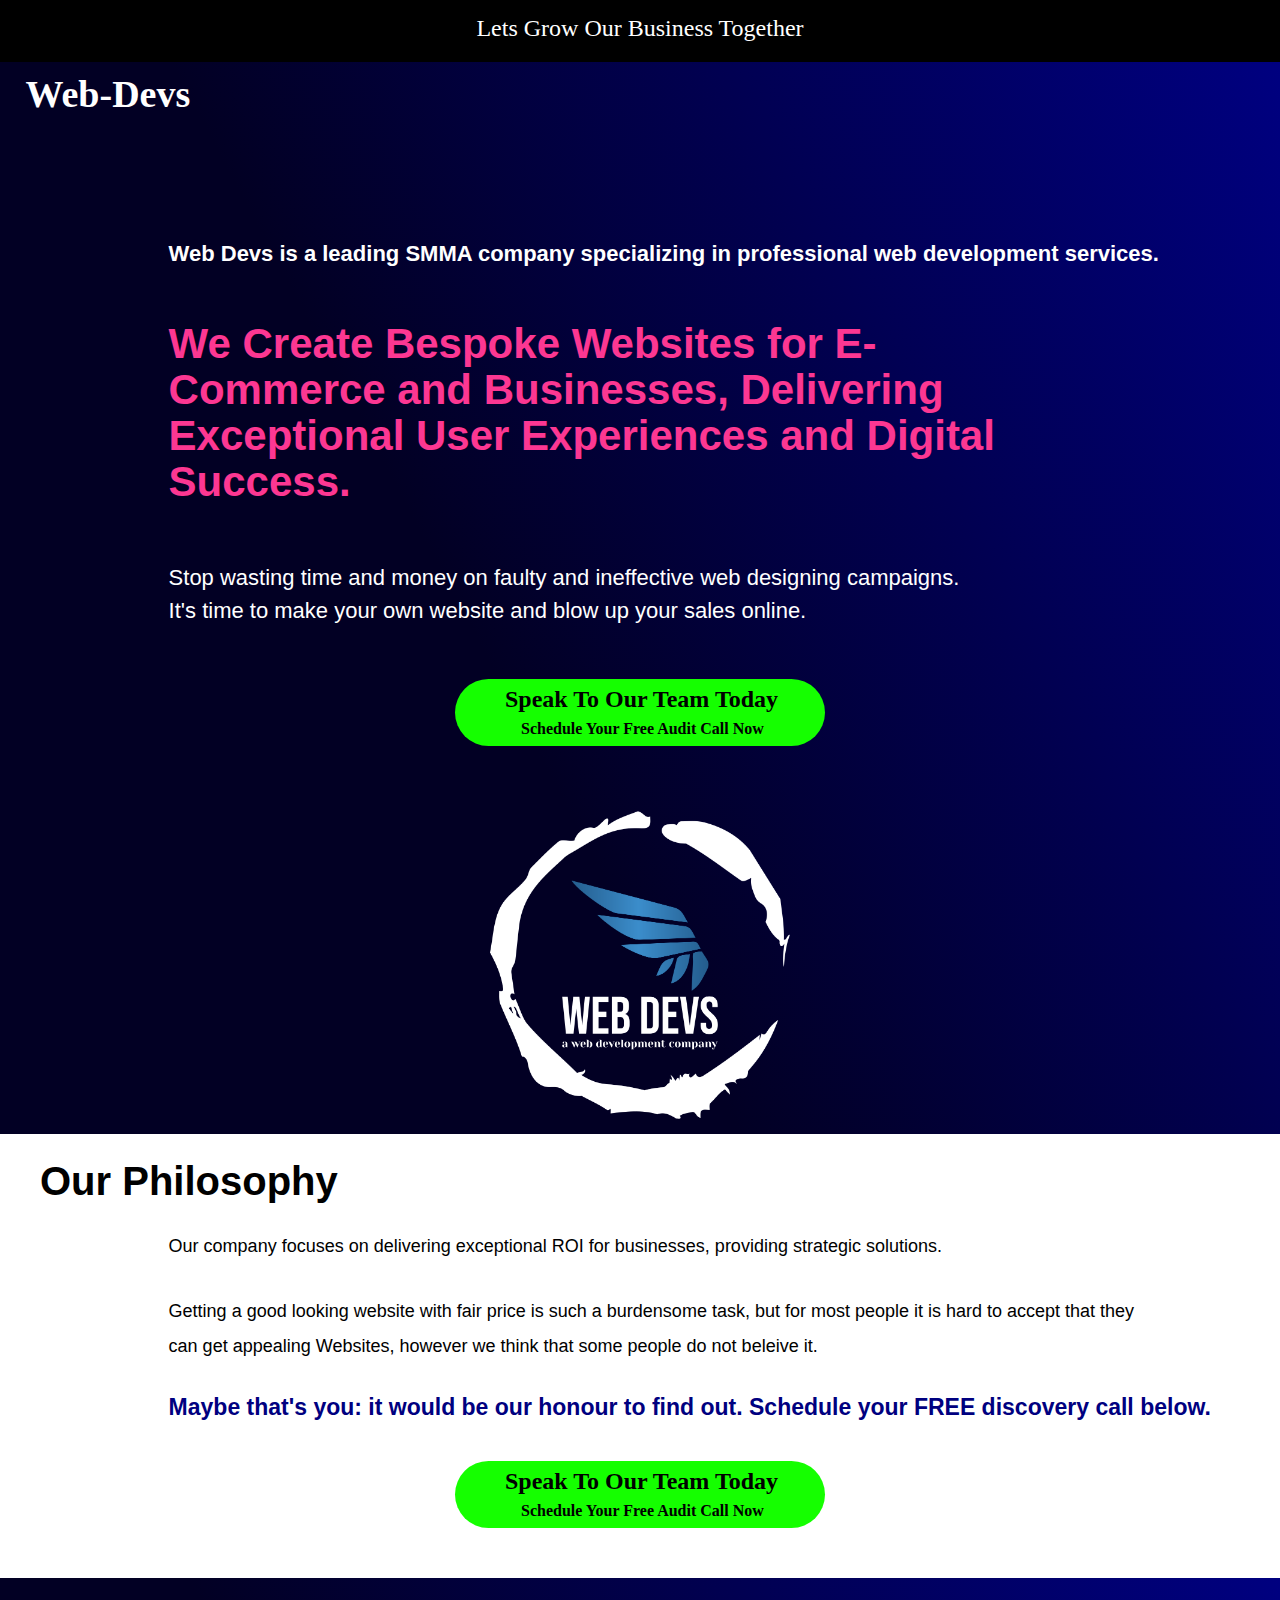
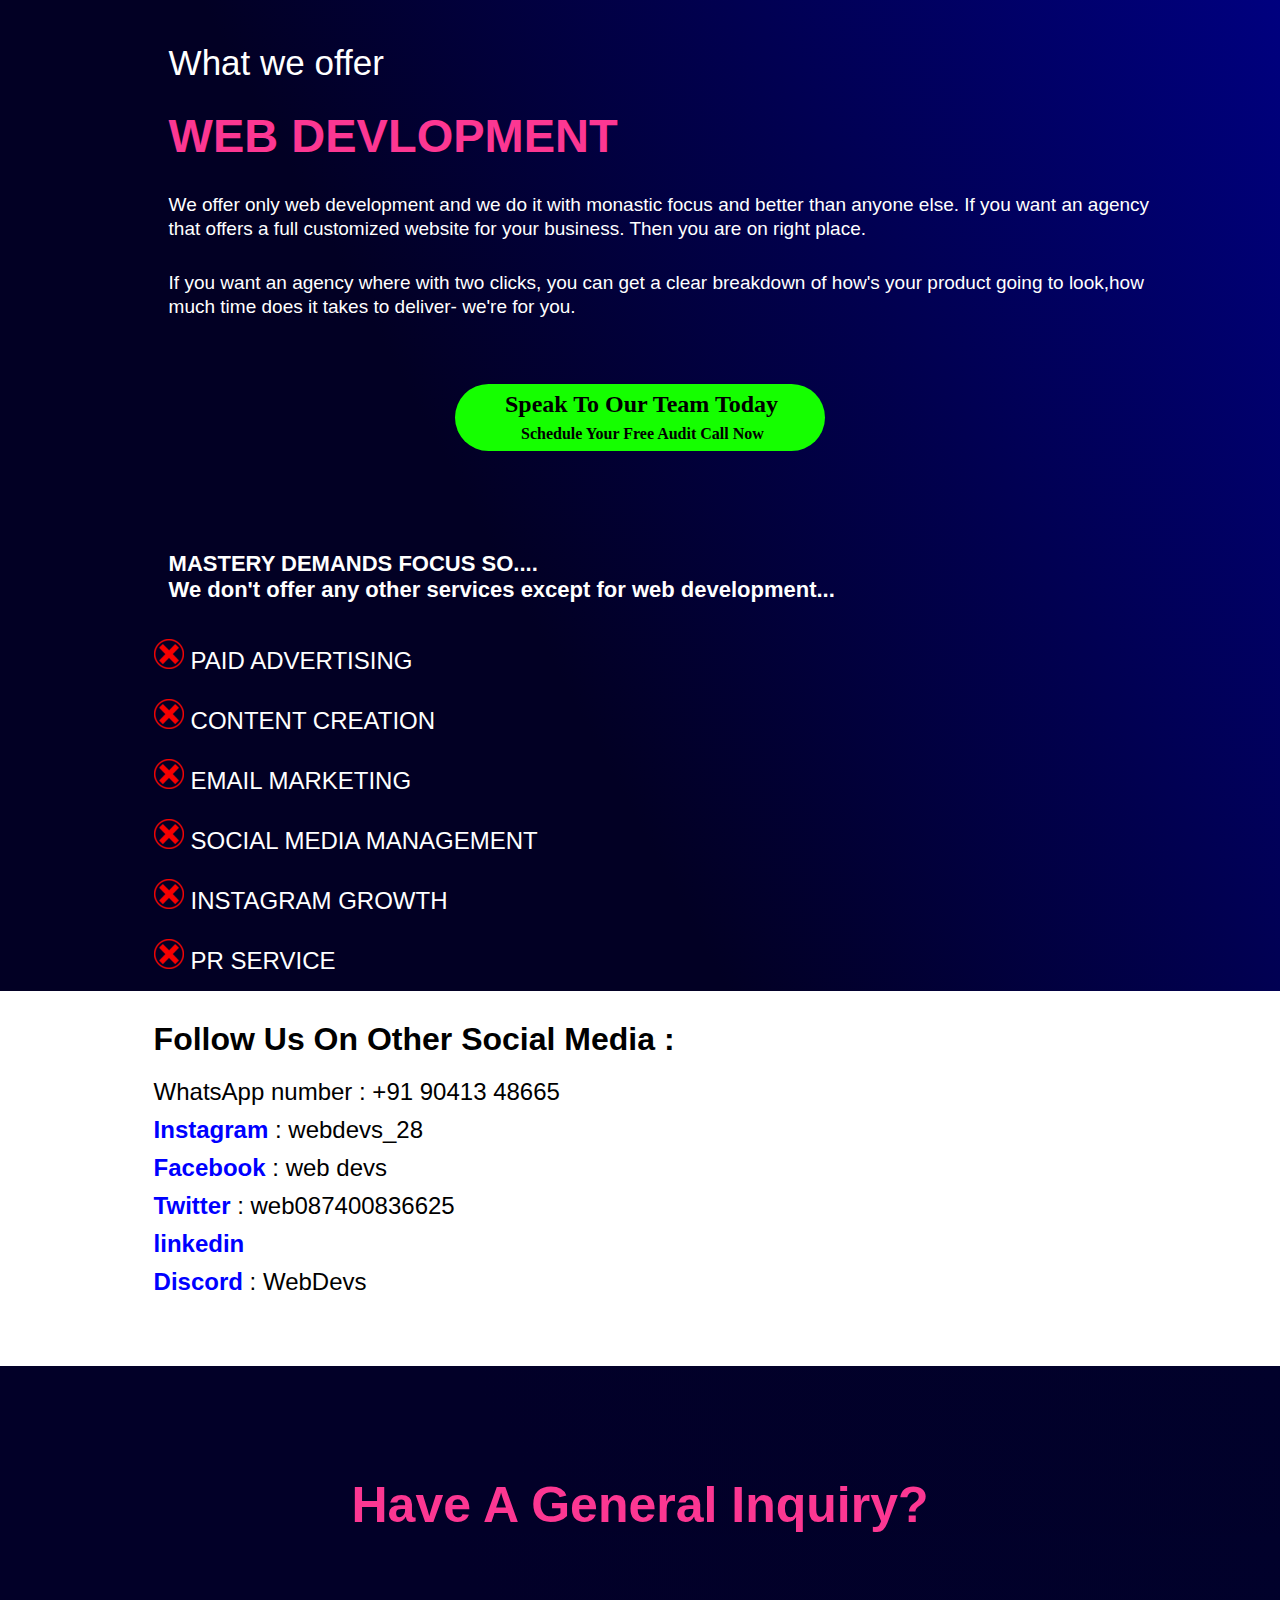
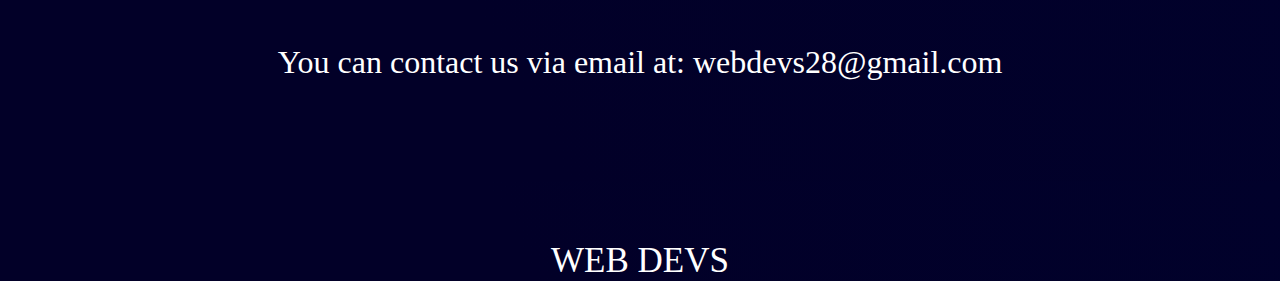
<file: index.html>
<!DOCTYPE html>
<html lang="en">
<head>
    <meta charset="UTF-8">
    <meta name="viewport" content="width=device-width, initial-scale=1.0">
    <meta name="description" content="web devs is a web developing agency. Make fully customized websites working with us. ">
    <link rel="stylesheet" href="./favicon.ico">
    <title>Web Devs: website designing agency</title>
    <link rel="stylesheet" href="./style.css">
</head>

<body>
    <header>
        <div>
            <big>
                <p id="salogan">Lets Grow Our Business Together</p>
            </big>
        </div>
    </header>
    <main>
        <div class="grad">
            <h1>
                <p id="nam">Web-</p>
                <p id="nam2">Devs</p>
            </h1>
            <p class="des">
                Web Devs is a leading SMMA company specializing in professional web development services.</p>
            <p class="pnk">We Create Bespoke Websites for E-Commerce and Businesses, Delivering Exceptional User
                Experiences
                and Digital Success.</p>
            <p class="des2">
                Stop wasting time and money on faulty and ineffective web designing campaigns.
            </p>
            <p class="des3">
                It's time to make your own website and blow up your sales online.
            </p>
            <div id="btn"><a href="/contact.html">Speak To Our Team Today</a>
                <a id="book" href="/contact.html">Schedule Your Free Audit Call Now</a>
            </div>
            <div class="img">
                <img src="/l1.png" width="300px" alt="Loading failed">
            </div>
        </div>
        <h2>Our Philosophy</h2>
        <div class="des4">
            Our company focuses on delivering exceptional ROI for businesses, providing strategic solutions.
        </div>
        <div class="des5">
            Getting a good looking website with fair price is such a
            burdensome task, but for most people it is hard to accept that they can get
            appealing Websites, however we think that some people do not beleive it.
        </div>
        <h3>
            Maybe that's you: it would be our honour to find out. Schedule your FREE discovery call below.
        </h3>
        <div id="btn"><a href="/contact.html">Speak To Our Team Today</a>
            <a id="book" href="/contact.html">Schedule Your Free Audit Call Now</a>
        </div>
        <div class="grad">
            <h2 id="offer">What we offer</h2>
            <p class="pnk2">WEB DEVLOPMENT</p>
            <p class="des6">We offer only web development and we do it with monastic focus and better than anyone else.
                If you want an agency that offers a full customized website for your business. Then you are on right
                place.</p>
            <p class="des7">If you want an agency where with two clicks, you can get a clear breakdown of how's your
                product going to look,how much time does it takes to deliver- we're for you.</p>
            <div id="btn2"><a href="/contact.html">Speak To Our Team Today</a>
                <a id="book2" href="/contact.html">Schedule Your Free Audit Call Now</a>

            </div>

            <div class="right">
                <h4>MASTERY DEMANDS FOCUS SO.... <br>
                    We don't offer any other services except for web development...</h4> <br>
                    <ul>
                        <li>PAID ADVERTISING</li>
                        <li>​CONTENT CREATION</li>
                        <li>​EMAIL MARKETING</li>
                        <li>​SOCIAL MEDIA MANAGEMENT</li>
                        <li>​INSTAGRAM GROWTH</li>
                        <li>​PR SERVICE</li>
                    </ul>
            </div>

        </div>
        </div>
    </main>
    <footer>
        <div class="scl">
            <div class="sc">Follow Us On Other Social Media :</div>
            <div class="sm">WhatsApp number : +91 90413 48665</div>
            <div class="sm"><a class="a" href="https://www.instagram.com/webdevs_28/">Instagram</a> : webdevs_28</div>
            <div class="sm"><a class="a" href="https://www.facebook.com/profile.php?id=100094586057803">Facebook</a> : web devs </div>
            <div class="sm"><a class="a" href="https://twitter.com/web087400836625">Twitter</a> : web087400836625</div>
            <div class="sm"><a class="a" href="https://www.linkedin.com/in/web-undefined-648981283/">linkedin</a></div>
            <div class="sm2"><a class="a" href="https://discord.gg/BYQY7YuW">Discord</a> : WebDevs</div>
        </div>
        <div class="ftr">
            <h6 class="pnk3">Have A General Inquiry?</h6> <br>
        </div>
        <div class="ftr">
            <p class="mail">You can contact us via email at: webdevs28@gmail.com</p>
        </div>
        <div class="ftr">
            <P class="hd">
                WEB DEVS
            </P>
        </div>
        </div>
    </footer>
</body>

</html>
</file>
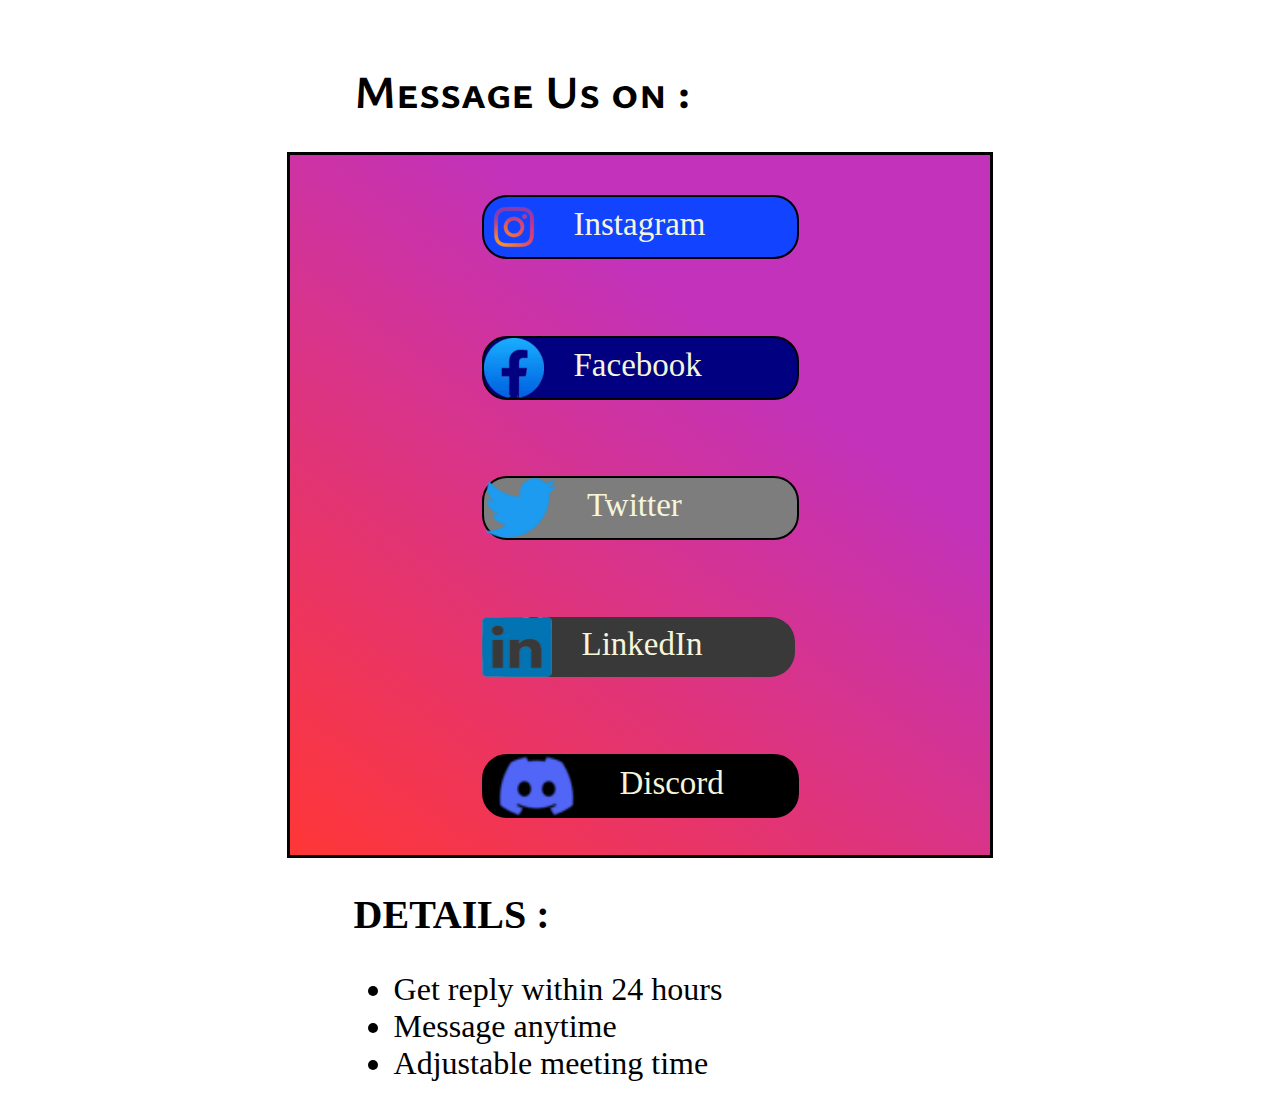
<file: contact.html>
<!DOCTYPE html>
<html lang="en">

<head>
  <meta charset="UTF-8">
  <meta name="viewport" content="width=device-width, initial-scale=1.0">
  <title>Document</title>
  <style>
    @import url('https://fonts.googleapis.com/css2?family=Caprasimo&family=Lato:wght@700&display=swap');
    @import url('https://fonts.googleapis.com/css2?family=Caprasimo&family=Lato:wght@700&family=Ysabeau+SC:wght@500&display=swap');
    @import url('https://fonts.googleapis.com/css2?family=Caprasimo&family=Cinzel:wght@500;600&family=Dancing+Script:wght@700&family=Lato:wght@700&family=Ysabeau+SC:wght@500&display=swap');

    h1 {
      display: flex;
      margin-left: 27vw;
      font-family: 'Caprasimo', cursive;
      font-family: 'Lato', sans-serif;
      font-family: 'Ysabeau SC', sans-serif;
      margin-top: 60px;
      font-size: 46px;
      font-weight: bolder;
    }

    .box {
      background: linear-gradient(37deg, rgb(255, 54, 54) 0%, rgb(194, 50, 186) 69%);
      width: 700px;
      height: 700px;
      justify-content: center;
      margin-left: auto;
      margin-right: auto;
      display: grid;
      border: 3px solid black;
    }

    .btn1 {
      width: 313px;
      height: 60px;
      border: 2px solid black;
      background-color: #1243ff;
      border-radius: 25px;
      display: flex;
      margin-top: 40px;
    }
    .btn1:hover{
      cursor: pointer;
    }
    .btn2 {
      width: 313px;
      height: 60px;
            border: 2px solid black;
      background-color: navy;
      border-radius: 25px;
      display: flex;
      margin-top: 40px;
    }
    .btn2:hover{
      cursor: pointer;
    }
    .btn3 {
      width: 313px;
      height: 60px;
            border: 2px solid black;
      background-color: #7d7d7d;
      border-radius: 25px;
      display: flex;
      margin-top: 40px;
    }
    .btn3:hover{
      cursor: pointer;
    }
    .btn4 {
      width: 313px;
      height: 60px;
      background-color: #393939;
           
      border-radius: 25px;
      display: flex;
      margin-top: 40px;
    }
    .btn4:hover{
      cursor: pointer;
    }
    .btn5 {
      width: 313px;
      height: 60px;
      background-color: black;
      border-radius: 25px;
      display: flex;
      margin-top: 40px;
            border: 2px solid black;
    }
    .btn5:hover{
      cursor: pointer;
    }

    span {
      margin-top: 9px;
      margin-left: 30px;
      font-size: 33px;
    }
    a{
      text-decoration: none;
      color: beige;
    }
    h2{
      margin-left: 27vw;
      font-size: 40px;
    }
    ul{
      margin-left: 27vw;
      font-size: xx-large;
    }
    @media (max-width:900px){
          .box{
            width: 550px;
          }
    }
    @media (max-width:500px){
      .box{
        width: 400px;
      }
      h1{
        align-self: center;
        font-size: xx-large;
        margin-left: 5px;
      }

}
  @media(max-width:633px){
    .box{
      width: 400px;
    }
    h1{
      margin-left: 35px;
    }
    h2{
      margin-left: 35px;
    }
    ul{
      margin-left: 35px;
    }
  }
  </style>
</head>

<body>
  <h1>Message Us on :</h1>
  <div class="box">
    <div class="btn1">
      <img src="./insta.png" alt="">
      <span><a href="https://www.instagram.com/webdevs_28/">Instagram</a></span>
    </div>
    <div class="btn2">
      <img src="./facebook.png" alt="">
      <span><a href="https://www.facebook.com/profile.php?id=100094586057803">Facebook</a></span>
    </div>
    <div class="btn3">
      <img src="./twt.png" alt="">
      <span><a href="https://twitter.com/web087400836625">Twitter</a></span>
    </div>
    <div class="btn4">
      <img src="./linked.png" width="70px" alt="">
      <span><a href="https://www.linkedin.com/in/web-undefined-648981283/">LinkedIn</a></span>
    </div>
    <div class="btn5">
      <img src="./rc.png" alt="">
      <span><a href="https://discord.gg/BYQY7YuW">Discord</a></span>
    </div>
  </div>
  <h2>DETAILS :</h2>
  <div class="detail">
    <ul>
      <li>Get reply within 24 hours</li>
      <li>Message anytime</li>
      <li>Adjustable meeting time</li>
    </ul>
  </div>
</body>

</html>
</file>
<file: style.css>
* {
    margin: 0;
    padding: 0;
}

@import url('https://fonts.googleapis.com/css2?family=Caprasimo&family=Lato:wght@700&display=swap');
@import url('https://fonts.googleapis.com/css2?family=Caprasimo&family=Lato:wght@700&family=Ysabeau+SC:wght@500&display=swap');
@import url('https://fonts.googleapis.com/css2?family=Caprasimo&family=Cinzel:wght@500;600&family=Dancing+Script:wght@700&family=Lato:wght@700&family=Ysabeau+SC:wght@500&display=swap');

header {
    background-color: black;
    display: flex;
    padding-bottom: 20px;
    justify-content: center;
}

#salogan {
    color: white;
    margin: 15px 10px 0px 10px;
    animation: top 4s 1;
    font-size: x-large;
}

@keyframes top {
    from {
        color: black;
    }

    to {
        color: white;
    }
}

.grad {
    background: rgb(2, 0, 36);
    background: linear-gradient(62deg, rgba(2, 0, 36, 1) 40%, rgb(0, 0, 128) 100%);

}

.des {
    font-size: 22px;
    font-weight: bolder;
    margin-left: 15px;
    padding: 25px;
    line-height: 35px;
    color: white;
    font-family: 'Caprasimo', cursive;
    font-family: 'Lato', sans-serif;
    font-family: 'Ysabeau SC', sans-serif;
    display: inline-block;
}

.des4 {
    font-size: large;
    font-weight: lighter;
    margin-left: 15px;
    padding: 25px;
    line-height: 35px;
    color: black;
    font-family: 'Caprasimo', cursive;
    font-family: 'Lato', sans-serif;
    font-family: 'Ysabeau SC', sans-serif;
    display: inline-block;
}

.des5 {
    font-size: large;
    margin-left: 15px;
    padding: 25px;
    line-height: 35px;
    color: black;
    font-family: 'Caprasimo', cursive;
    font-family: 'Lato', sans-serif;
    font-family: 'Ysabeau SC', sans-serif;
    display: inline-block;
}

.des6 {
    color: white;
    font-family: 'Helvetica Neue', Helvetica, Arial, sans-serif;
    font-size: 19px;
    margin-left: 15px;
    padding: 25px;
    font-weight: lighter;
}

.des7 {
    color: white;
    font-family: 'Helvetica Neue', Helvetica, Arial, sans-serif;
    font-size: 19px;
    margin-left: 15px;
    padding: 25px;
    font-weight: lighter;
}

h3 {
    margin-left: 15px;
    padding-left: 25px;
    padding-top: 30px;
    color: navy;
    font-size: 23px;
    font-family: 'Helvetica Neue', Helvetica, Arial, sans-serif;
}

.pnk {
    font-size: 42px;
    font-weight: bolder;
    margin-top: 0;
    margin-left: 15px;
    padding: 25px;
    padding-bottom: 20px;
    line-height: 46px;
    color: rgb(252, 55, 146);
    font-family: 'Helvetica Neue', Helvetica, Arial, sans-serif;
    display: inline-block;
}

.des2 {
    padding-left: 40px;
    color: white;
    font-size: 22px;
    padding-bottom: 2px;
    padding-right: 25px;
    font-family: 'Helvetica Neue', Helvetica, Arial, sans-serif;
}

.des3 {
    padding-left: 40px;
    color: white;
    font-size: 22px;
    padding-bottom: 15px;
    padding-right: 25px;
    font-family: 'Helvetica Neue', Helvetica, Arial, sans-serif;
}

#btn {
    display: flex;
    display: block;
    justify-content: center;
    align-self: center;
    /* background-color: rgb(0, 17, 255); */
    background-color: rgb(21, 255, 0);
    height: 60px;
    width: 320px;
    margin: auto;
    border-radius: 50px;
    margin-top: 40px;
    margin-bottom: 50px;
    font-size: x-large;
    font-weight: bolder;
    cursor: pointer;
    padding-left: 50px;
    transition: box-shadow 0.3s;
    padding-top: 7px;
    text-decoration: none;
}

#btn2 {
    display: inline-block;
    justify-content: center;
    align-self: center;
    /* background-color: rgb(0, 17, 255); */
    background-color: rgb(21, 255, 0);
    height: 60px;
    width: 320px;
    margin: auto;
    border-radius: 50px;
    margin-top: 40px;
    margin-bottom: 50px;
    font-size: x-large;
    font-weight: bolder;
    cursor: pointer;
    padding-left: 50px;
    transition: box-shadow 0.3s;
    padding-top: 7px;
    margin-left: 290px;
    text-decoration: none;
}

#book {
    font-size: medium;
    justify-content: center;
    align-items: center;
    padding-left: 16px;
    padding-top: 5px;
}

#book2 {
    font-size: medium;
    justify-content: center;
    align-items: center;
    padding-left: 16px;
    padding-top: 5px;
}

#btn:hover {
    box-shadow: 0 0 25px rgb(1, 238, 1)
}

#btn2:hover {
    box-shadow: 0 0 25px rgb(1, 238, 1)
}

a {
    text-decoration: none;
    color: black;
}

.img {
    display: flex;
    margin: auto;
    justify-content: center;
}

h1 {

    display: flex;
    font-size: xx-large;
    padding: auto;
    color: white;
    font-size: 38px;
}

#offer {
    color: white;
    font-family: 'Helvetica Neue', Helvetica, Arial, sans-serif;
    font-size: 35px;
    margin-left: 15px;
    padding: 25px;
    padding-top: 65px;
    font-weight: 450;
}

.pnk2 {
    color: rgb(252, 55, 146);
    margin-left: 15px;
    padding: 25px;
    font-size: 47px;
    font-family: 'Helvetica Neue', Helvetica, Arial, sans-serif;
    font-weight: 800;
}

h2 {
    margin-left: 15px;
    padding-left: 25px;
    font-size: 40px;
    padding-top: 25px;
    color: black;
    font-weight: 900;
    font-family: 'Helvetica Neue', Helvetica, Arial, sans-serif;
}




.right {
    display: block;
    color: white;
    font-size: x-large;
    margin-left: 12VW;
    margin-top: 41px;
    
    font-family: 'Helvetica Neue', Helvetica, Arial, sans-serif;
}
.srv6{
    display: inline;
    color: white;
}

.lst {
    display: block;
    color: white;
    font-size: x-large;
    margin-left: 202px;
    margin-top: 41px;

    font-family: 'Helvetica Neue', Helvetica, Arial, sans-serif;
}

h4 {
    color: white;
    font-family: 'Helvetica Neue', Helvetica, Arial, sans-serif;
    font-size: 22px;
    margin-left: 0px;

    margin-top: 100px;
}

h5 {
    color: white;
    font-family: 'Helvetica Neue', Helvetica, Arial, sans-serif;
    font-size: 17px;
    margin-left: 180px;
    padding: 25px;
    margin-top: 10px;
}
ul{
    line-height: 44px;

}
li{
    margin-left: 37px;
    list-style-image: url('./cross2.png');
    line-height: 60px;
}
.ftr{
    background: linear-gradient(62deg, rgb(2, 0, 40) 40%, rgb(1, 1, 43) 100%);
    justify-content: center;
    display: flex;
    padding-top: 60px;
}
.pnk3{
    color: rgb(252, 55, 146);
    font-size: 50px;
    padding-top: 50px;
    font-family: 'Helvetica Neue', Helvetica, Arial, sans-serif;
}
.mail{
    color: white;
    padding-top: 50px;
    font-size: xx-large;
    padding-bottom: 100px;
}
.hd{
    color: white;
    font-size: 35px;
}
.sc{
    color: black;
    margin-left: 12vw;
    font-size: xx-large;
    padding-top: 30px;
    font-weight: 700;
    padding-bottom: 20px;
    font-family: 'Helvetica Neue', Helvetica, Arial, sans-serif;
}
.sm{
    margin-left: 12vw;
    font-family: 'Helvetica Neue', Helvetica, Arial, sans-serif;
    font-size: x-large;
    padding-bottom: 10px;
    font-weight: 500;
}
.sm2{
        margin-left: 12vw;
        font-family: 'Helvetica Neue', Helvetica, Arial, sans-serif;
        font-size: x-large;
        padding-bottom: 10px;
        font-weight: 500;
        padding-bottom: 70px;
}
.a{
    font-weight: 700;
    color: blue;
}
@media (min-width:1100px) {
    h1 {
        padding-left: 2vw;
        padding-top: 10px;
        padding-bottom: 80px;
    }

    .des {
        margin-left: 15px;
        padding-left: 12vw;
        padding-top: 40px;
        padding-right: 5vw;
    }

    .des2 {
        margin-left: 15px;
        padding-left: 12vw;
        padding-right: 5vw;
        padding-top: 40px;
    }

    .pnk {
        margin-left: 15px;
        padding-left: 12vw;
        padding-right: 15vw;
    }

    .des3 {
        margin-left: 15px;
        padding-left: 12vw;
        padding-right: 10vw;
        padding-top: 5px;
    }

    h3 {
        margin-left: 15px;
        padding-left: 12vw;
        padding-right: 5vw;
        padding-top: 5px;
    }

    .des4 {
        margin-left: 15px;
        padding-left: 12vw;
        padding-right: 10vw;
        padding-top: 25px;
    }

    .des5 {
        margin-left: 15px;
        padding-left: 12vw;
        padding-right: 10vw;
        padding-top: 5px;
    }

    .des6 {
        margin-left: 15px;
        padding-left: 12vw;
        padding-right: 10vw;
        padding-top: 5px;

        line-height: 24px;
    }

    .des7 {
        margin-left: 15px;
        padding-left: 12vw;
        padding-right: 10vw;
        padding-top: 5px;

        line-height: 24px;
    }

    #btn2 {
        display: block;
        align-self: center;
        margin-left: auto;
        margin-right: auto;
    }

    #offer {
        margin-left: 15px;
        padding-left: 12vw;
    }

    .pnk2 {
        margin-left: 15px;
        padding-top: 0;
        padding-left: 12vw;
    }

    h4 {
        margin-left: 15px;
        padding-top: 0;
      
    }


}

@media (max-width:1099px) {
    h1 {
        display: flex;
        justify-content: center;
        padding-top: 30px;
        padding-bottom: 70px;
    }
    .pnk3{
        margin-left: 30px;
    }
    .mail{
        margin-left: 30px;
    }

    #offer {
        padding-top: 20px;
        padding-bottom: 0;
    }
    .right{
        margin-left: 15px;
        padding: 25px;
    }

    .pnk2 {
        padding-top: 15px;
        line-height: 54px;
        padding-bottom: 0;
    }

    h4 {
        margin-left: 16px;
    }

    .des6 {
        padding-bottom: 0;
    }

    #btn2 {
        padding-top: 0;
        display: flex;
        display: block;
        margin-left: auto;
        margin-right: auto;
    }
    .sc{
        margin-right: 25px;
    }


}
</file>
